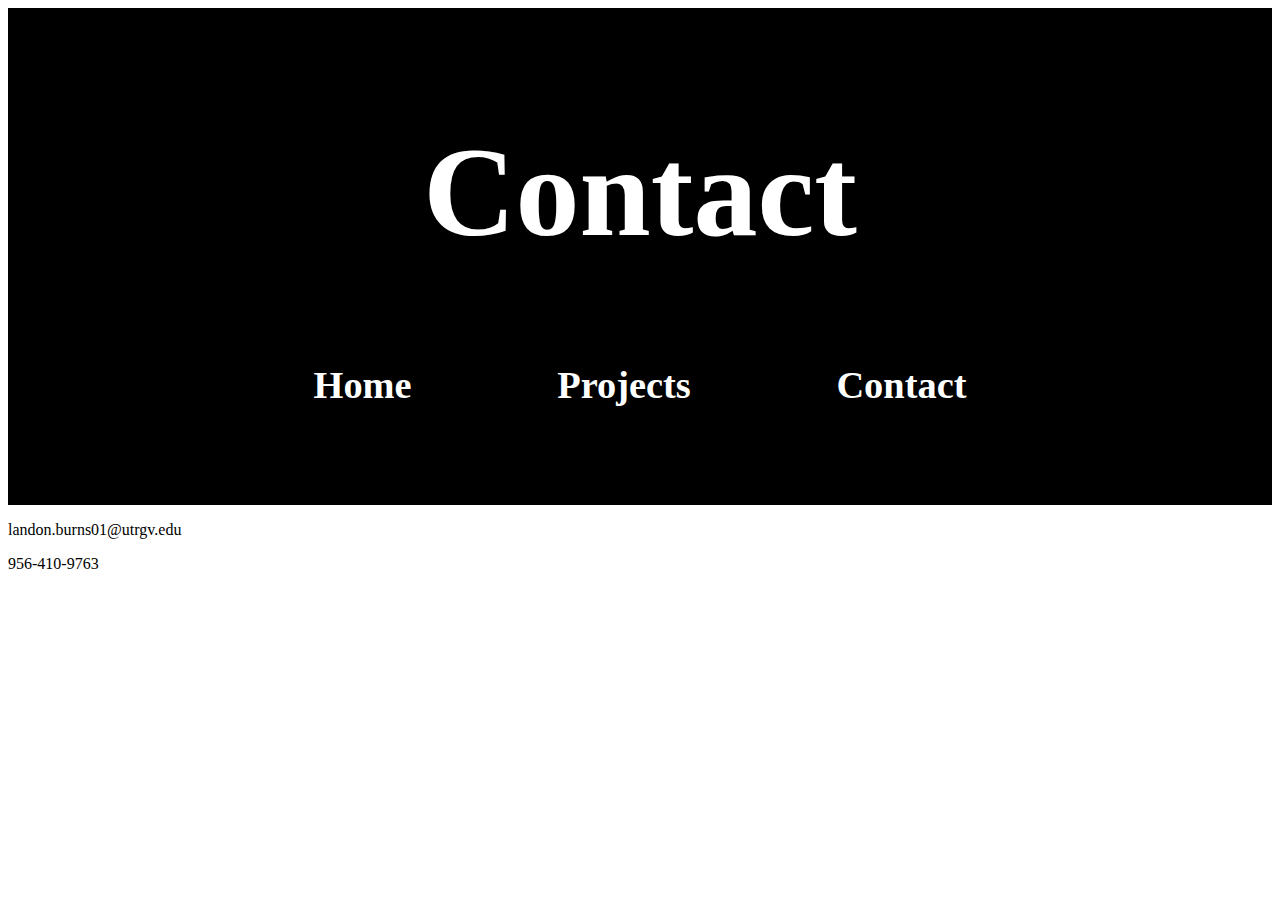
<file: contact.html>
<!DOCTYPE html>
<html lang="en">
<head>
    <meta charset="UTF-8">
    <meta name="viewport" content="width=device-width, initial-scale=1.0">
    <link rel="stylesheet" href="styles.css">
    <title>contact</title>
</head>
<body>
    
    <div class="banner">
        <h1>Contact</h1>
        <nav>
            <ul>
                <li><a href="index.html">Home</a></li>
                <li><a href="projects.html">Projects</a></li>
                <li><a href="contact.html">Contact</a></li>
            </ul>
        </nav>
    </div>

<p>landon.burns01@utrgv.edu</p>
<p>956-410-9763</p>

</body>
</html>
</file>
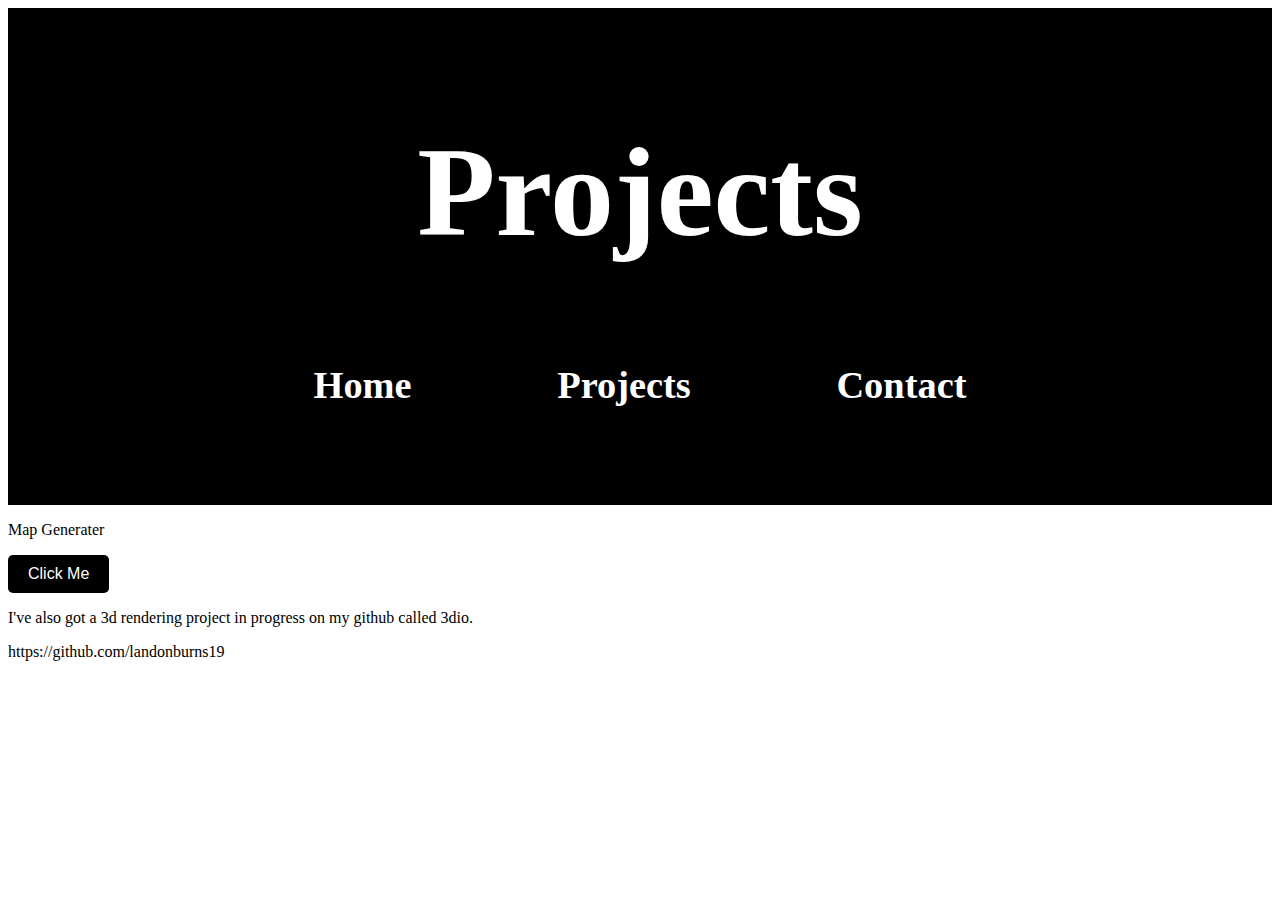
<file: projects.html>
<!DOCTYPE html>
<html lang="en">
<head>
    <meta charset="UTF-8">
    <meta name="viewport" content="width=device-width, initial-scale=1.0">
    <link rel="stylesheet" href="styles.css">
    <title>contact</title>
</head>
<body>
    <script src="app.js"></script>
    <div class="banner">
        <h1>Projects</h1>
        <nav>
            <ul>
                <li><a href="index.html">Home</a></li>
                <li><a href="projects.html">Projects</a></li>
                <li><a href="contact.html">Contact</a></li>
            </ul>
        </nav>
    </div>

<p>Map Generater</p>
<button onclick="simulateMapProcessing()">Click Me</button>

<div id="map-container"></div>

<p>I've also got a 3d rendering project in progress on my github called 3dio.</p>
<p>https://github.com/landonburns19</p>


</body>
</html>
</file>
<file: styles.css>
.banner {
    background-color: #000000;
    padding: 2%;
    text-align: center;
}
.banner h1 {
    color: white;
    font-size: 10vw; 
    margin-bottom: 2%; 
}
.banner nav ul {
    list-style-type: none;
    padding: 0;
    margin: 0;
    display: flex;
    justify-content: center;
}
.banner nav ul li {
    margin: 6%;
}

.banner nav ul li a {
    text-decoration: none;
    color: white;
    font-weight: bold;
    font-size: 3vw; 
    transition: color 0.3s ease;
}
.banner nav ul li a:hover {
    color: red;
    
}


button {
    padding: 10px 20px;
    font-size: 16px;
    background-color: #000000;
    color: white;
    border: none;
    border-radius: 5px;
   /* cursor: pointer; */
}

#map-container {
    display: grid;
    gap: 0px; 
}
</file>
